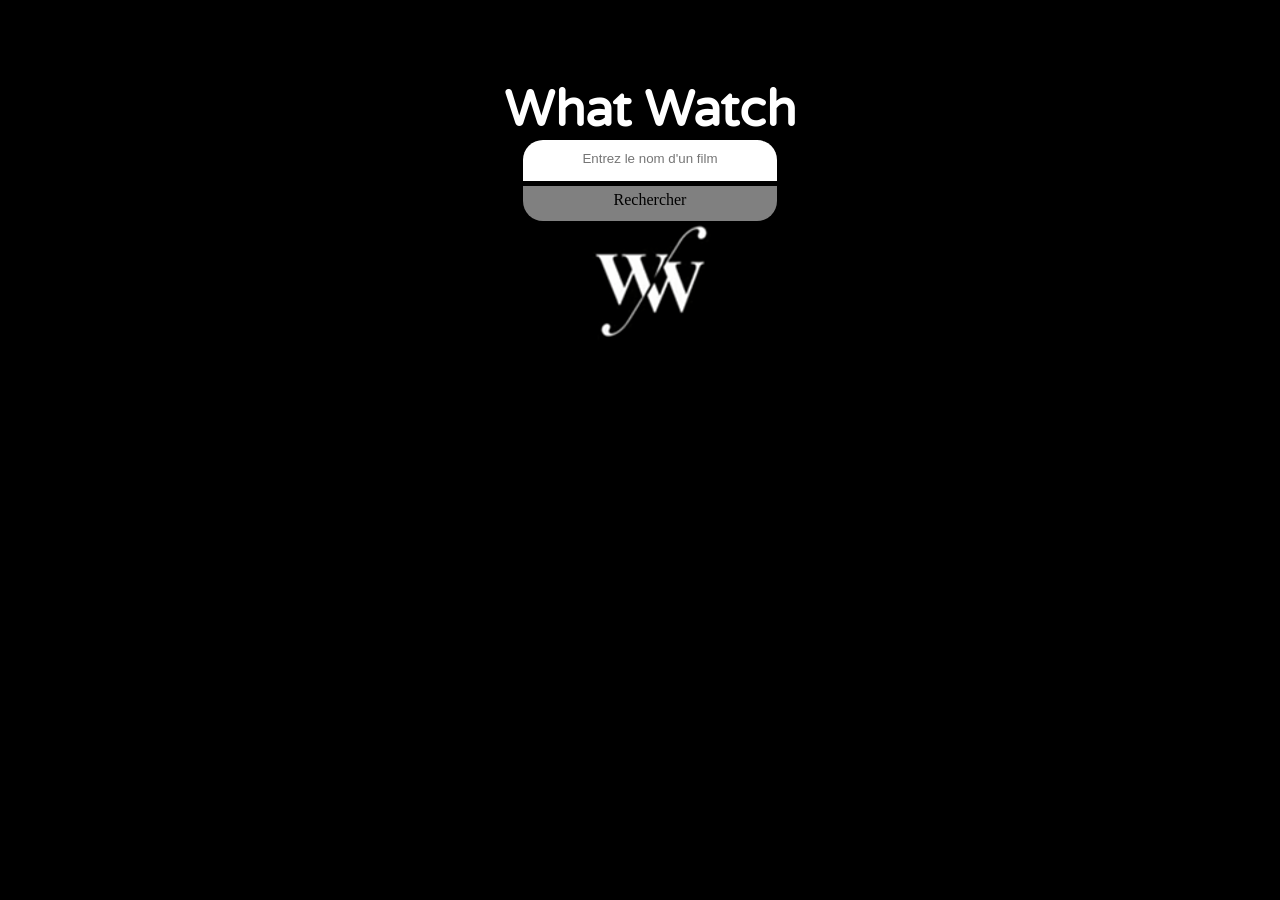
<file: index.html>
<!DOCTYPE html>
<html lang="fr">

<head>
    <meta charset="utf-8" />
    <meta name="author" content="Aurélien VAILLANT" />
    <meta name="ecole" content="Ynov Campus Nantes" />
    <meta name="keyword" content="cours html, balise meta, formulaires, listes, tableaux, cadres" />
    <meta name="category" content="TP cinéma, cours HTML CSS Javascript" />
    <meta name="langue" content="fr" />
    <meta name="description" content="Une page pour teser le HTML/CSS3 du cours" />
    <meta name="copyright" content="mon copyriht" />
    <meta name="generator" content="VS-Code" />
    <meta name="date" content="Feb, 14 Oct 2022 17:00:00" />
    <link rel="stylesheet" href="home_view_styles.css" type="text/css" />
    <title>What Watch</title>
</head>

<body>
    <div id="main">
        <div id="header">
            <p id="title">What Watch</p>
        </div>
        <div id="body">
            <div id="search-area">
                <form action="movie-list" method="POST">
                    <div>
                        <input type="text" id="input-search" name="movie_search" placeholder="Entrez le nom d'un film" required />
                        <div id="button">Rechercher</div>
                    </div>
                </form>
            </div>
        </div>
        <div id="id-films"></div>
        <div id="footer">
            <img id="logo" src="images/logo.png" alt="Image HTML5" />
        </div>
    </div>

    <script>
        var liste_des_films = [];

        const searcheButton = document.getElementById("button");
        searcheButton.addEventListener("click", function() {
            const film_recherche = document.getElementById("input-search").value;

            const API_KEY = "70046ddc646dc61bb49877aefaa7b966";

            fetch(
                    `https://api.themoviedb.org/3/search/movie?api_key=${API_KEY}&query=${film_recherche}`, {
                        method: "GET",
                    }
                )
                .then(async function(response) {
                    var ret = await response.json();
                    return ret["results"];
                })
                .then((data) => {
                    liste_des_films = data;

                    // Suppression des films affichés s'il y en a
                    var parent = document.getElementById("main");
                    var enfantBody = document.getElementById("body");
                    var enfantIdFilm = document.getElementById("id-films");
                    parent.removeChild(enfantIdFilm);

                    // On recréer la div avec son id
                    let newDiv = document.createElement("div");
                    newDiv.setAttribute("id", `id-films`);

                    let container = enfantBody.after(newDiv);

                    liste_des_films.forEach(function(film, index) {
                        // Ajouts des div avec le récap des films

                        // CARD
                        var aSpan = document.createElement("span");
                        aSpan.setAttribute("id", `id-fim-${index + 1}`);
                        aSpan.setAttribute("class", `mesFilms`);

                        aSpan.style.display = "inline-block";
                        aSpan.style.width = "276px";
                        aSpan.style.height = "200px";
                        aSpan.style.margin = "8px";
                        aSpan.style.padding = "2px";
                        aSpan.style.border = "2px solid grey";
                        aSpan.style.borderRadius = "10px";

                        // HEADER - MOVIE TITLE
                        var aSpanHeader = document.createElement("div");
                        aSpanHeader.style.color = "white";
                        aSpanHeader.style.width = "276px";
                        aSpanHeader.style.height = "50px";
                        aSpanHeader.style.display = "inline-block";
                        aSpanHeader.style.borderRadius = "10px";
                        aSpanHeader.style.display = "flex";
                        aSpanHeader.setAttribute("id", `movie-title`);

                        var aSpanHeaderEnfant = document.createElement("div");
                        aSpanHeaderEnfant.style.margin = "auto";
                        aSpanHeaderEnfant.style.fontFamily = "Varela Round";
                        aSpanHeaderEnfant.style.fontSize = "18px";
                        aSpanHeaderEnfant.setAttribute("id", `movie-title-enfant`);
                        aSpanHeaderEnfant.textContent = film["original_title"];

                        var font_title = document.getElementById("movie-title");

                        aSpanHeader.appendChild(aSpanHeaderEnfant);

                        // BODY LEFT - MOVIE PICTURE
                        var aPictureBodyLeft = document.createElement("img");
                        if (film["poster_path"] != null) {
                            aPictureBodyLeft.src =
                                "https://image.tmdb.org/t/p/w500/" + film["poster_path"];
                        } else {
                            aPictureBodyLeft.src = "images/default_picture.png";
                        }

                        aPictureBodyLeft.style.width = "138px";
                        aPictureBodyLeft.style.height = "150px";

                        var aSpanBodyLeft = document.createElement("span");
                        aSpanBodyLeft.style.width = "138px";
                        aSpanBodyLeft.style.height = "150px";
                        aSpanBodyLeft.style.display = "inline-block";
                        aSpanBodyLeft.style.borderRadius = "10px";
                        aSpanBodyLeft.appendChild(aPictureBodyLeft);

                        // BODY RIGHT - DESCRIPTION
                        var aSpanBodyRight = document.createElement("span");
                        aSpanBodyRight.style.color = "white";
                        aSpanBodyRight.style.width = "138px";
                        aSpanBodyRight.style.height = "150px";
                        aSpanBodyRight.style.display = "inline-block";
                        aSpanBodyRight.style.borderRadius = "10px";
                        aSpanBodyRight.style.overflow = "auto";
                        aSpanBodyRight.setAttribute("id", `movie-description`);
                        aSpanBodyRight.textContent = film["overview"];

                        // ADD SUB-CARDS to the CARD
                        aSpan.appendChild(aSpanHeader);
                        aSpan.appendChild(aSpanBodyLeft);
                        aSpan.appendChild(aSpanBodyRight);

                        // ADD THE COMPLET CARD
                        document.getElementById("id-films").appendChild(aSpan);
                    });
                })
                .catch(function(error) {
                    console.error(error);
                });
        });

        function delElem(parent, child) {
            var obj = document.getElementById(parent);
            var old = document.getElementById(child);

            obj.removeChild(old);
        }
    </script>
</body>

</html>
</file>
<file: home_view_styles.css>
@import url('https://fonts.googleapis.com/css2?family=Varela+Round&display=swap');
body {
    background-color: black;
}

#main {
    border-radius: 20px;
    width: 900px;
    height: auto;
    margin: 50px auto;
    padding: 30px 20px 10px 40px;
    background-color: black;
}

#main #header {
    display: flex;
    height: 200;
}

#main #header #title {
    font-weight: 700;
    font-size: 50px;
    color: white;
    font-family: 'Varela Round', Arial, Georgia, sans-serif;
    margin: auto;
    text-align: center;
}

#main #body {
    display: flex;
    height: 200;
}

#main #body #search-area {
    margin: auto;
    text-align: center;
}

#main #body #search-area #input-search {
    padding-bottom: 5px;
    border: none;
    border-top-right-radius: 20px 20px;
    border-top-left-radius: 20px 20px;
    text-align: center;
    height: 35px;
    width: 250px;
}

#main #body #search-area #button {
    margin-top: 5px;
    padding-top: 5px;
    border-bottom-right-radius: 20px 20px;
    border-bottom-left-radius: 20px 20px;
    background-color: grey;
    color: black;
    text-align: center;
    vertical-align: bottom;
    height: 30px;
}

#main #id-films {
    width: 900px;
    height: auto;
    text-align: center;
}

#main #footer {
    display: flex;
    height: 200;
}

#main #footer #logo {
    margin: auto;
    text-align: center;
}
</file>
